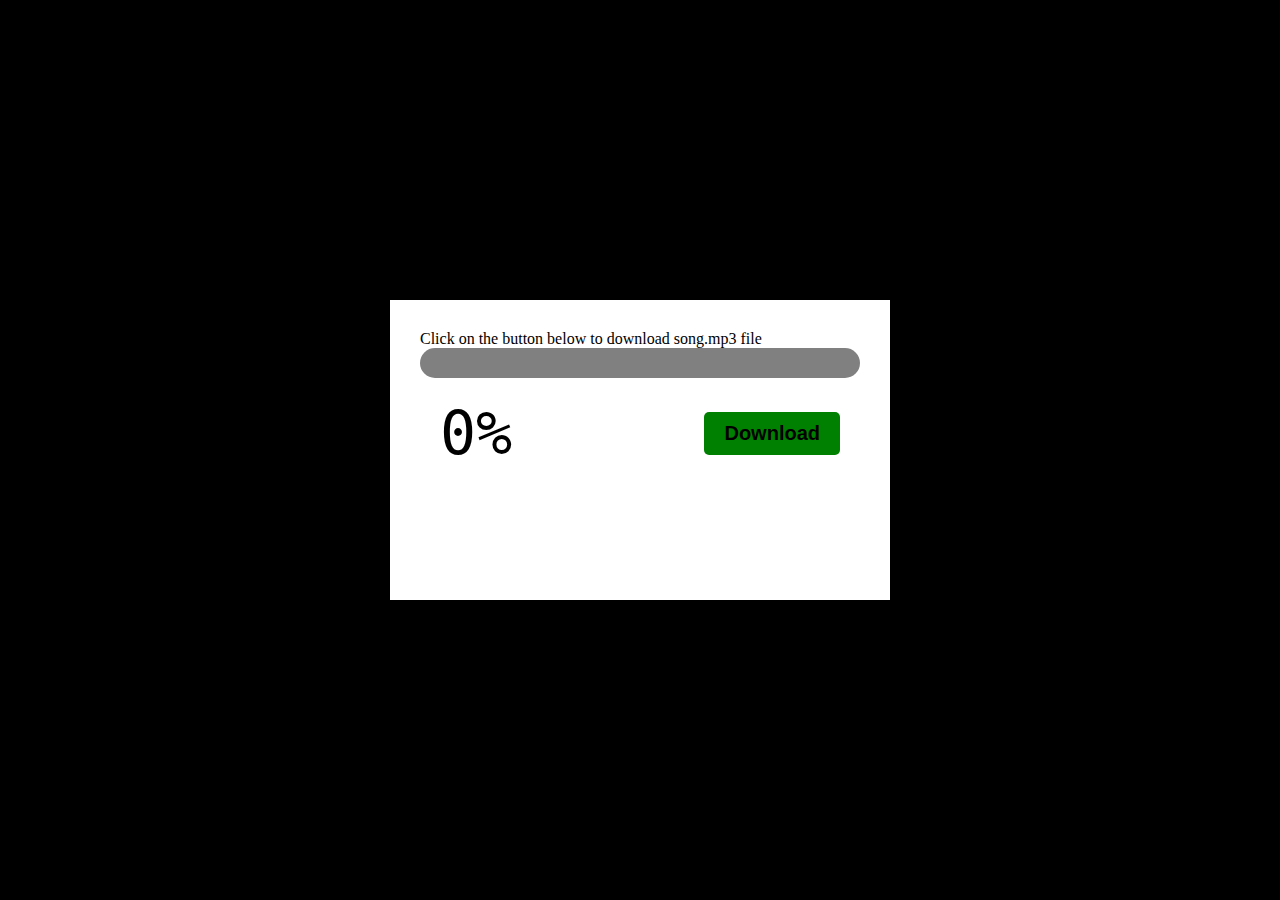
<file: class45/index.html>
<!DOCTYPE html>
<html lang="en">
<head>
    <meta charset="UTF-8">
    <meta name="viewport" content="width=device-width, initial-scale=1.0">
    <title>Document</title>
    <link rel="stylesheet" href="style.css">
</head>
<body>
    <main>
        <div class="card">
             <p>Click on the button below to download <span>song.mp3</span> file</p>
            <div class="outer">
                <div class="inner"></div>
            </div>
            <div class="bottom">
            <h1>0%</h1>
            <button>Download</button>

        </div>
        </div>
        
    </main>
</body>
<script src="index.js"></script>
</html>
</file>
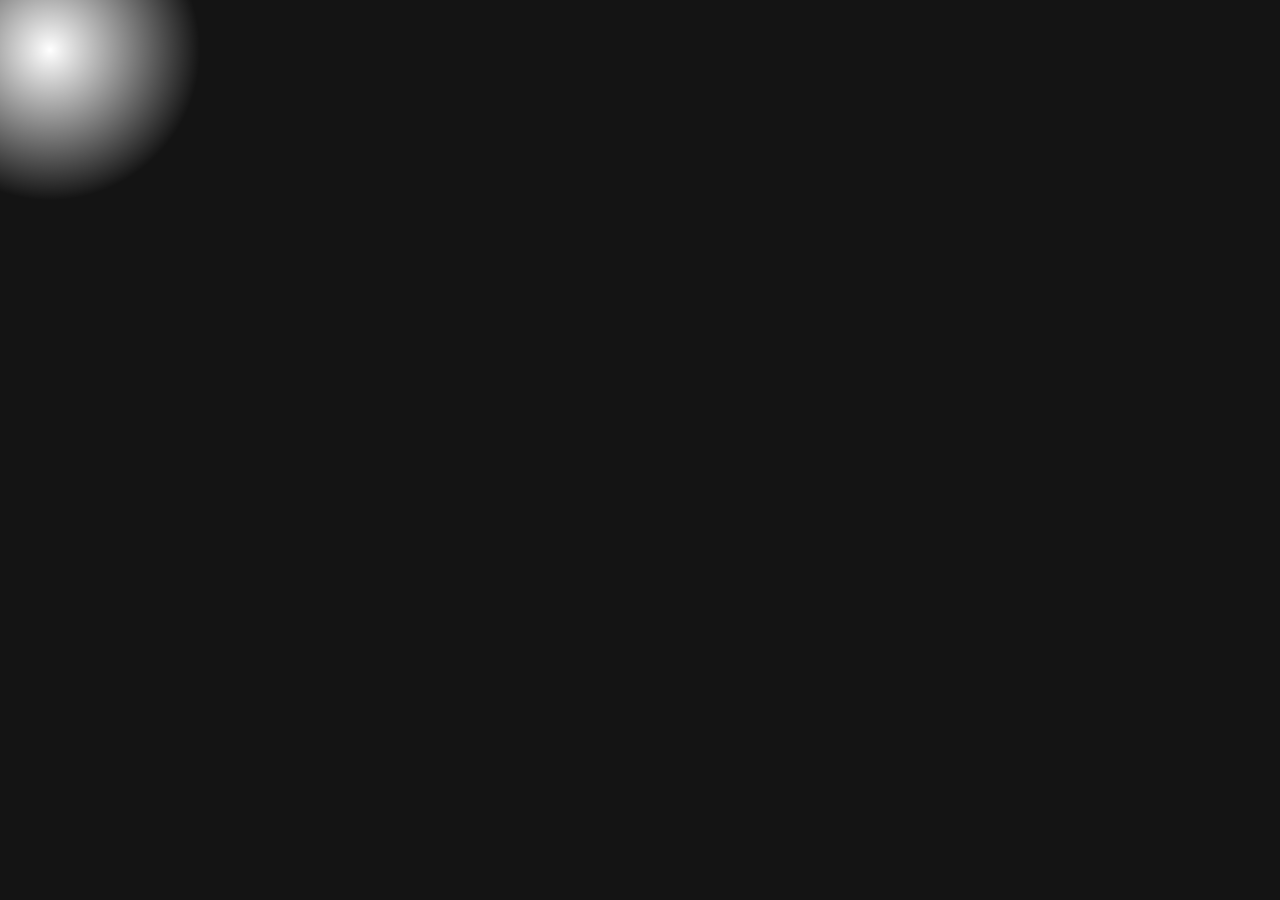
<file: class52/index.html>
<!DOCTYPE html>
<html lang="en">
<head>
    <meta charset="UTF-8">
    <meta name="viewport" content="width=device-width, initial-scale=1.0">
    <title>Document</title>
    <link rel="stylesheet" href="style.css">
</head>
<body>
    <div class="box"></div>
</body>
<script src="index.js"></script>
</html>
</file>
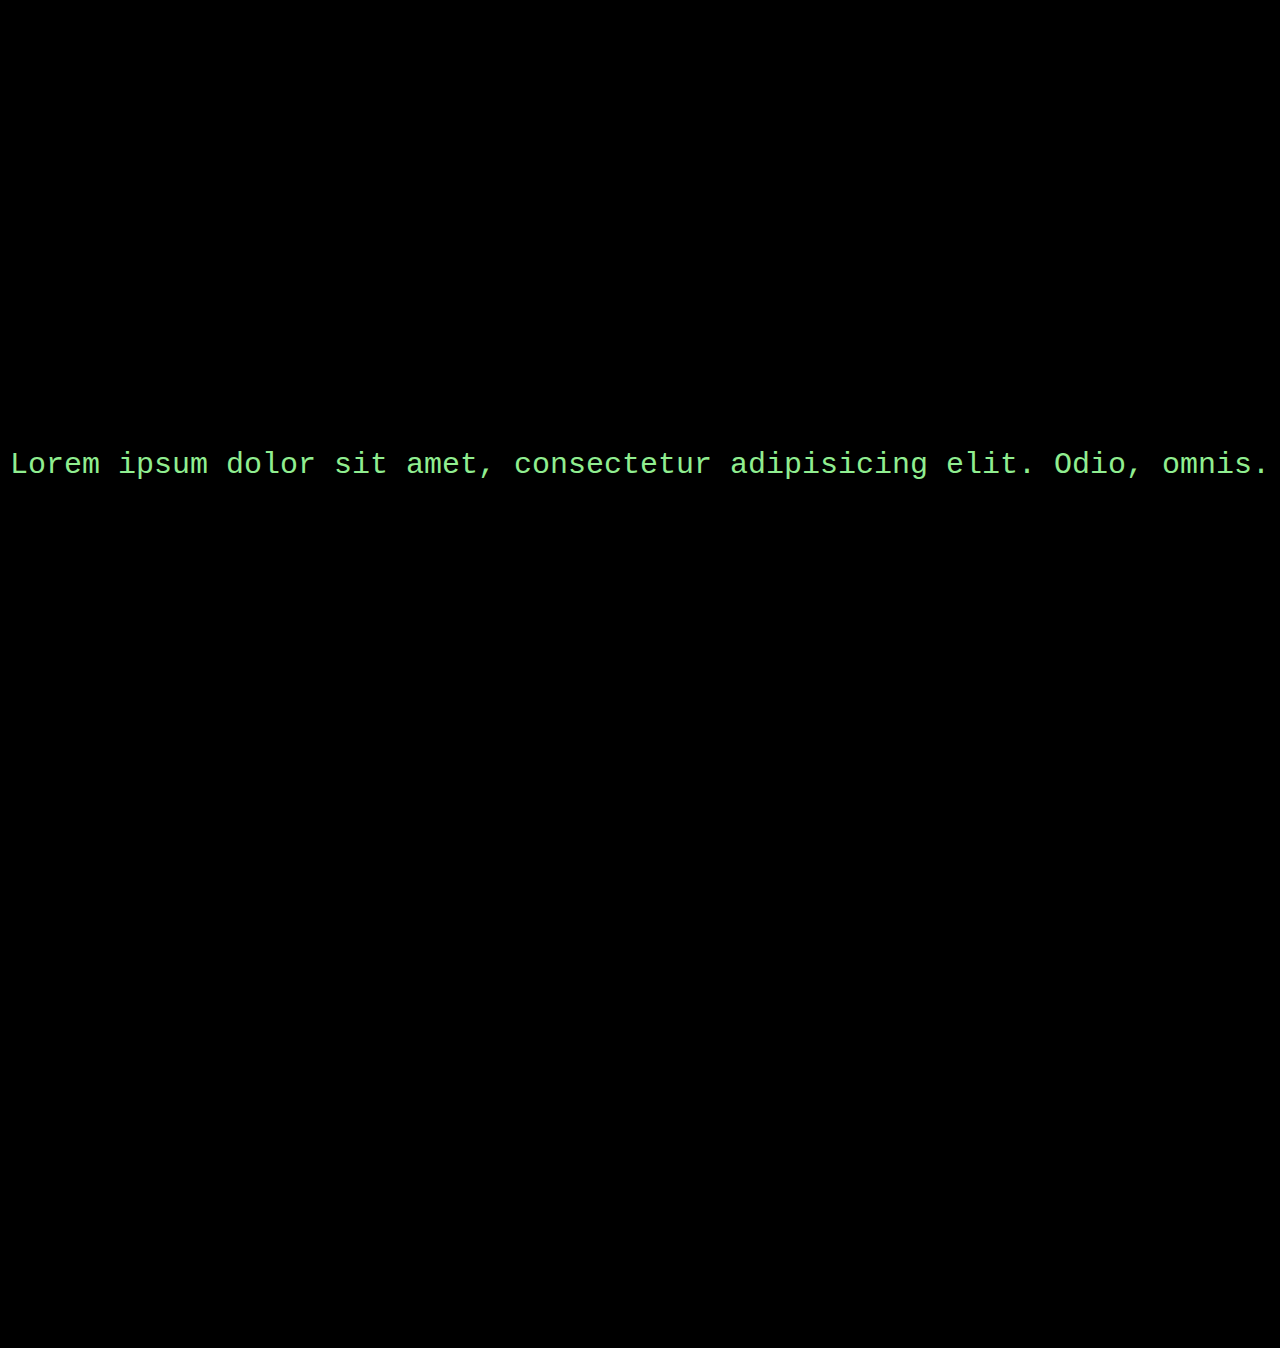
<file: class53/index.html>
<!DOCTYPE html>
<html lang="en">
<head>
    <meta charset="UTF-8">
    <meta name="viewport" content="width=device-width, initial-scale=1.0">
    <title>Document</title>
    <link rel="stylesheet" href="style.css">
</head>
<body>
    <p>Lorem ipsum dolor sit amet, consectetur adipisicing elit. Odio, omnis.</p>
</body>
<script src="index.js"></script>
</html>
</file>
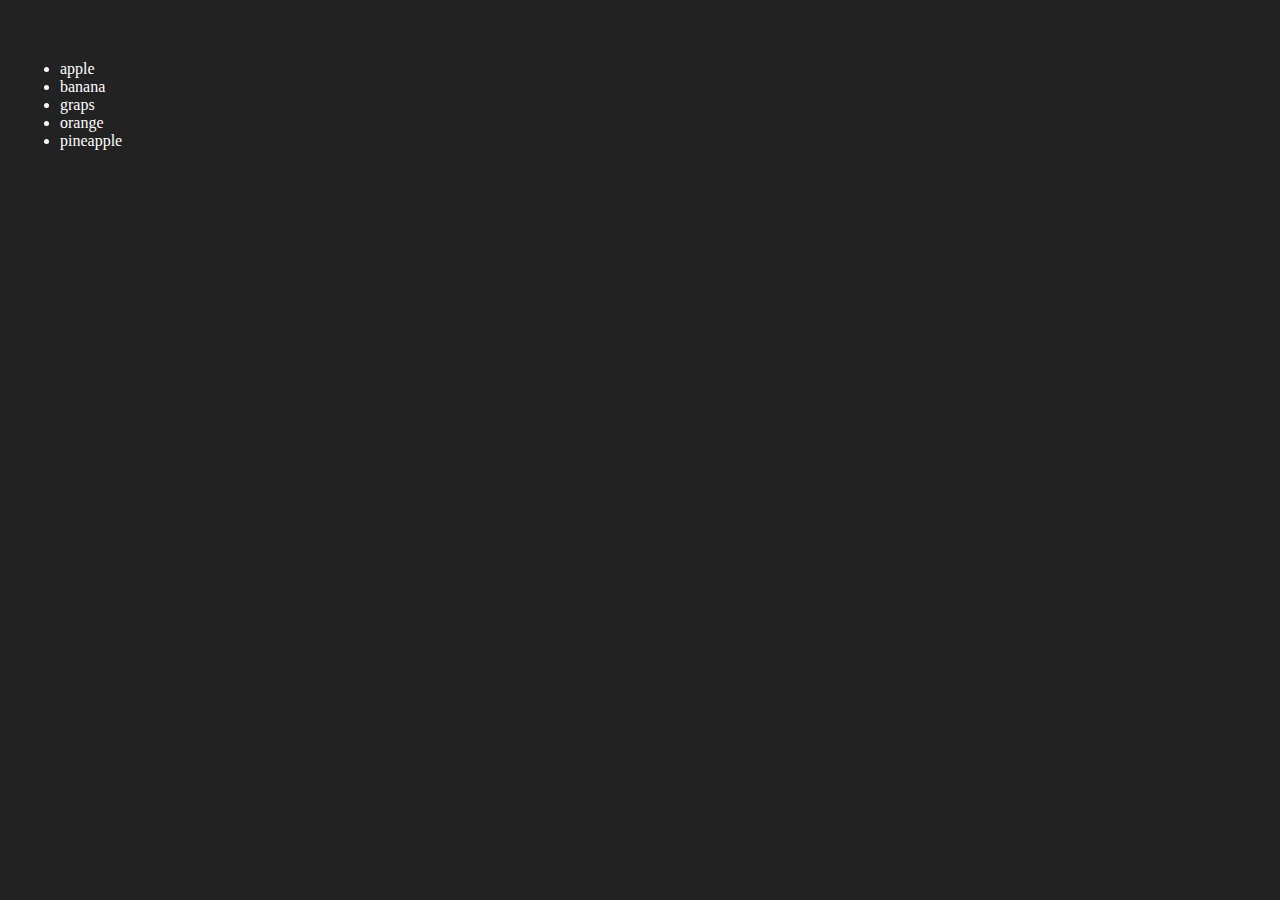
<file: eventBubling/index.html>
<!DOCTYPE html>
<html lang="en">
<head>
    <meta charset="UTF-8">
    <meta name="viewport" content="width=device-width, initial-scale=1.0">
    <title>Document</title>

    <link rel="stylesheet" href="style.css">
</head>
<body>
    <ul>
        <li>apple</li>
          <li>banana</li>
            <li>graps</li>
             <li>orange</li>
              <li>pineapple</li>
    </ul>
   <script src="index.js"></script>

</body>

</html>
</file>
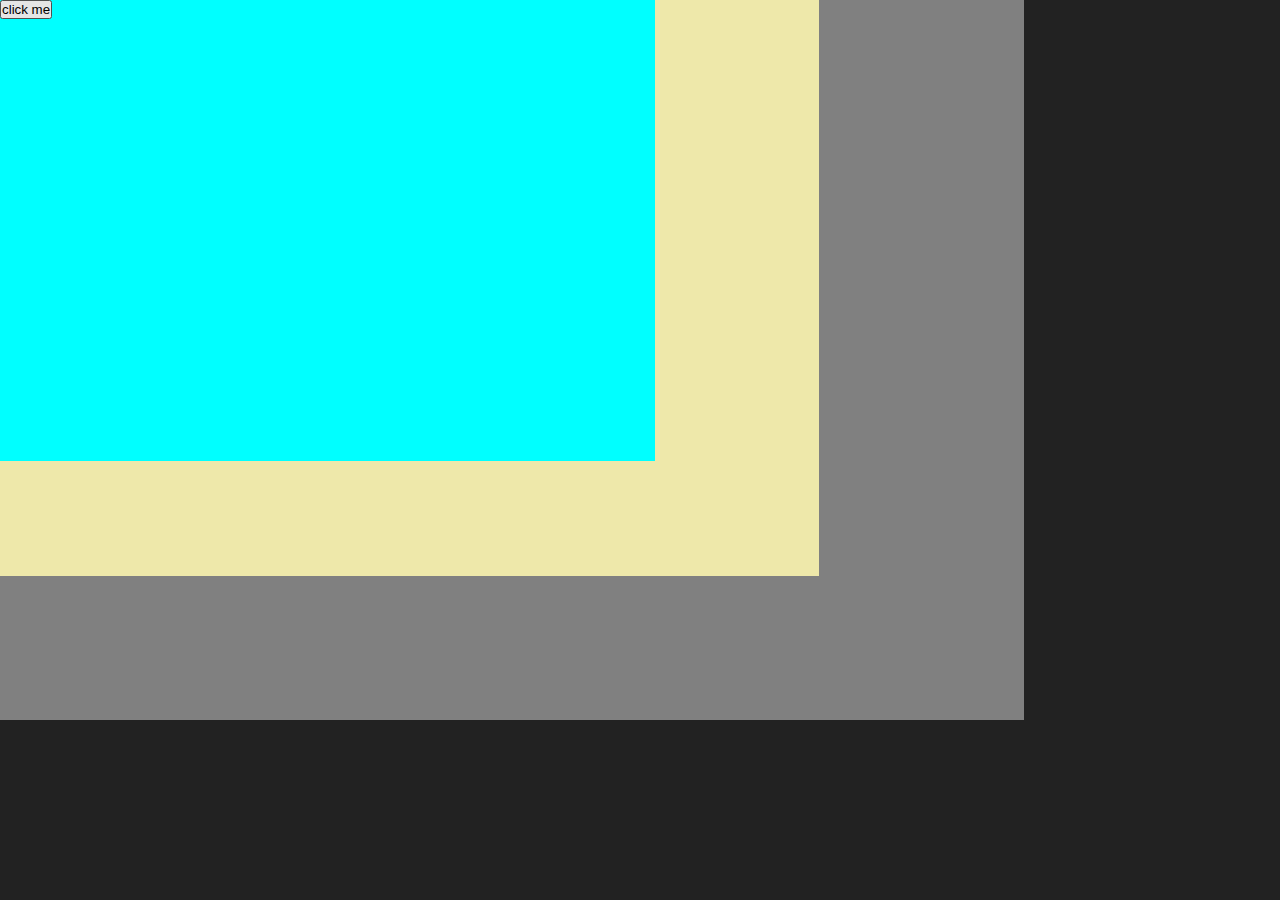
<file: eventCapturing/index.html>
<!DOCTYPE html>
<html lang="en">
<head>
    <meta charset="UTF-8">
    <meta name="viewport" content="width=, initial-scale=1.0">
    <title>Document</title>
    <link rel="stylesheet" href="style.css">
</head>
<body>
    <div class="A">
        <div class="B">
            <div class="C">
                <button>click me</button>
            </div>
        </div>
    </div>
    <script src="index.js"></script>
</body>
</html>
</file>
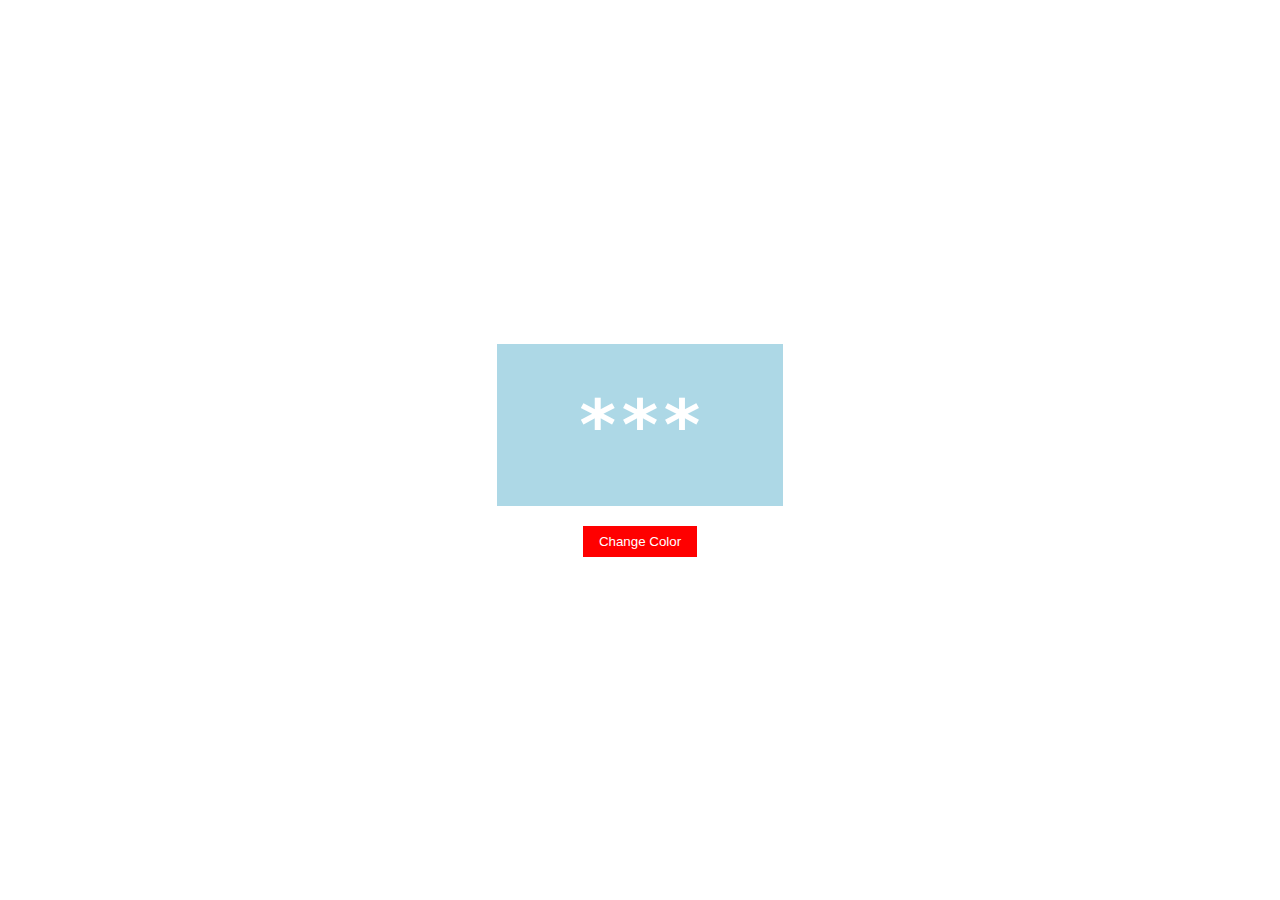
<file: randomTeamPeaker/index.html>
<!DOCTYPE html>
<html lang="en">
<head>
    <meta charset="UTF-8">
    <meta name="viewport" content="width=device-width, initial-scale=1.0">
    <title>Document</title>
    <link rel="stylesheet" href="style.css">
</head>
<body>
    <main>
     <h1>***</h1>
    <button class="btn">Change Color</button>   
    </main>
    <script src="index.js"></script>
</body>
</html>
</file>
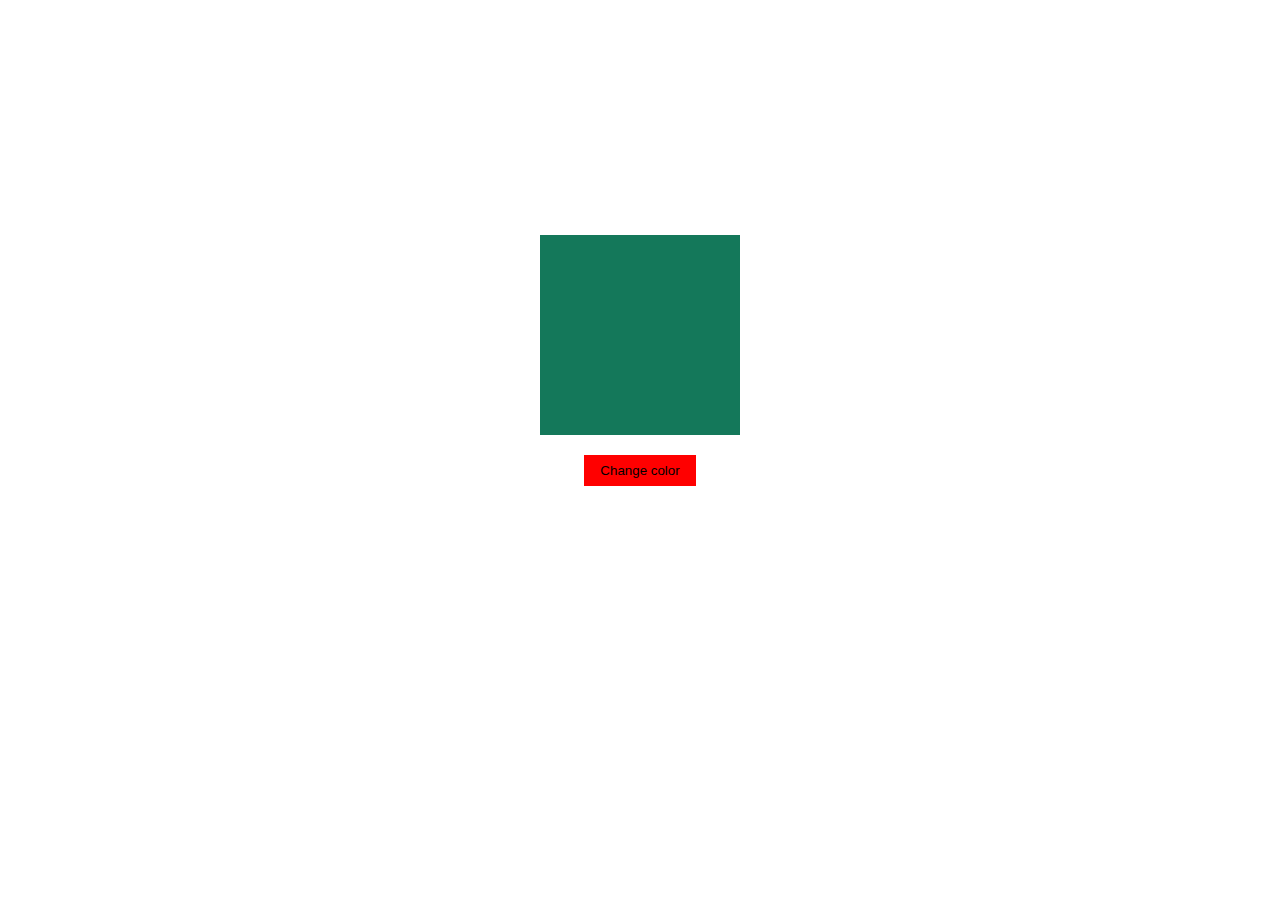
<file: rendom/index.html>
<!DOCTYPE html>
<html lang="en">
<head>
    <meta charset="UTF-8">
    <meta name="viewport" content="width=device-width, initial-scale=1.0">
    <title>Document</title>
    <link rel="stylesheet" href="style.css">
</head>
<body>
    <main>
     <div class="block"></div>
    <button class="btn">Change color</button>   
    </main>
    <script src="index.js"></script>
</body>
</html>
</file>
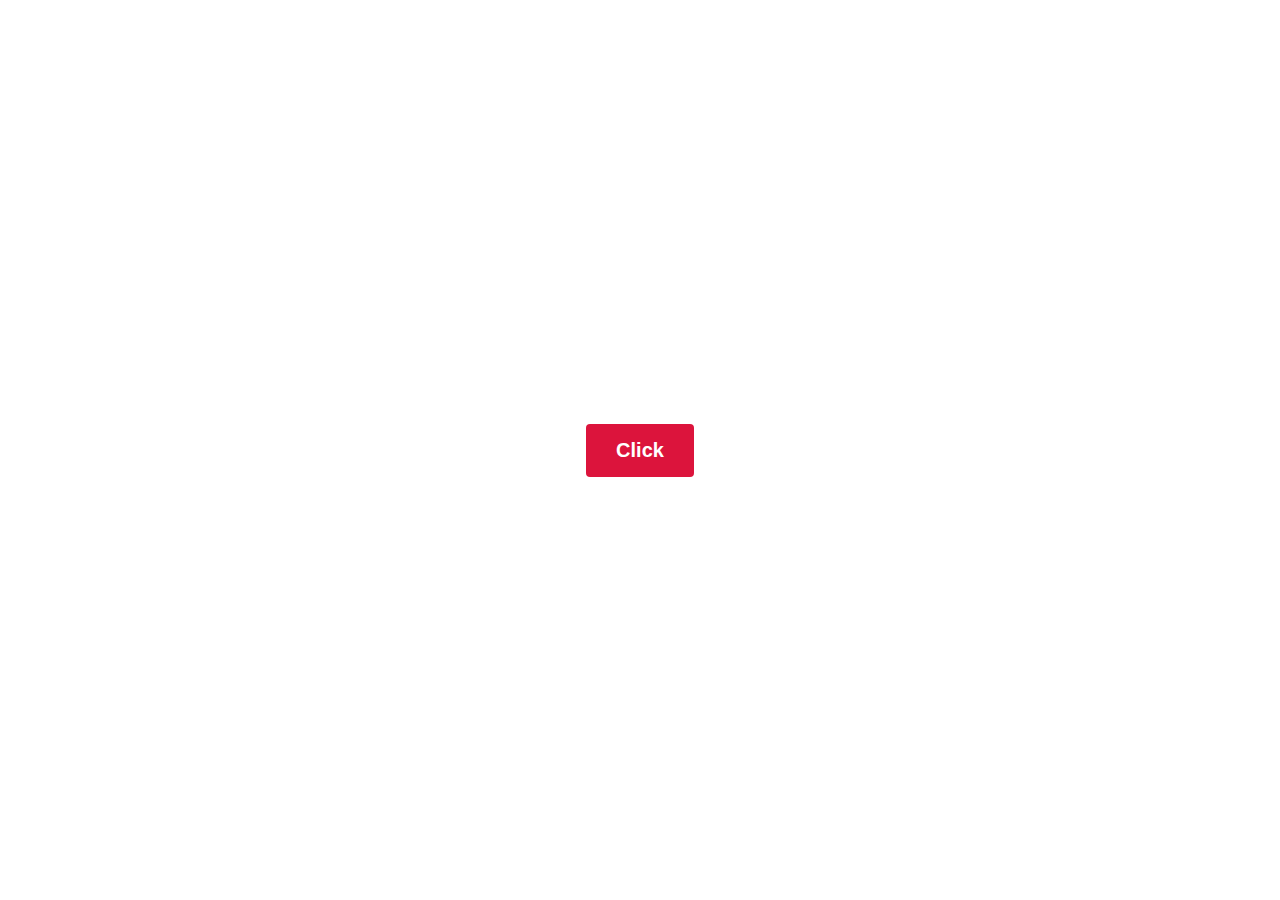
<file: setTimeOutDealy/index.html>
<!DOCTYPE html>
<html lang="en">
<head>
    <meta charset="UTF-8">
    <meta name="viewport" content="width=device-width, initial-scale=1.0">
    <title>Document</title>
    <link rel="stylesheet" href="style.css">
</head>
<body>
    <main>
      <button>Click</button>   
      <h1></h1>
    </main>
   
</body>
<script src="index.js"></script>
</html>
</file>
<file: class45/style.css>
* {
    margin: 0;
    padding: 0;
    box-sizing: border-box;
}

html,body {
    height: 100%;
    width: 100%;
}
body {
    background-color: black;
}

main{
    height: 100%;
    width: 100%;
    display: flex;
    align-items: center;justify-content: center;
}


.card {
    background-color: white;
    height: 300px;
    width: 500px;
    padding: 30px;
}

.outer {
    height: 30px;
    background-color: gray;
    border-radius: 50px;
}

.inner {
    background-color: green;
    height: 100%;
    width: 0%;
    border-radius: 50px;
}

.bottom {
    display: flex;
    align-items: center;
    justify-content: space-between;
    padding: 20px;
}

button {
    padding: 10px 20px;
    background-color: green;
    border-radius: 5px;
    border: none;
    font-size: 20px;
    font-weight: 600;

}

.bottom h1 {
    font-size: 60px;
    font-weight: 100;
    font-family: monospace;
}
</file>
<file: class52/style.css>
*{
    margin: 0;
    padding: 0;
    box-sizing: border-box;
}

html,body {
    height: 100%;
    width: 100%;
}

:root {
    --red: red;
    --green: green;
    --black: rgba(0, 0, 0, 0.92);
    --white: rgba(255, 255, 255, 0);
    --x: 50px;
    --y: 50px;
}
body {
    background-image: url(https://plus.unsplash.com/premium_photo-1671240156188-5f129277bea8?q=80&w=1170&auto=format&fit=crop&ixlib=rb-4.1.0&ixid=M3wxMjA3fDB8MHxwaG90by1wYWdlfHx8fGVufDB8fHx8fA%3D%3D);
    background-size: cover;
}
.box {
    height: 100%;
    width: 100%;
    background: radial-gradient(150px at var(--x) var(--y), var(--white),var(--black));
}
</file>
<file: class53/style.css>
* {
    margin: 0;
    padding: 0;
    box-sizing: border-box;
}

html, body {
    height: 100%;
    width: 100%;
}
body {
    background-color: black;
}

p {
    margin-top: 35%;
    text-align: center;
    font-size: 30px;
    font-weight: 500;
    font-family: monospace;
    color: lightgreen;
}
</file>
<file: eventBubling/style.css>
* {
    margin: 0;
    padding: 0;
    box-sizing: border-box;
}
html,body {
    color: white;
    padding: 30px;
    width: 100%;
    height: 100%;
    background-color: #222;
}
#main {
    width: 100%;
    height: 100px;
    background-color: #222;

}
#nav {
    display: flex;
    text-align: center;
    justify-content: space-around;
    width: 100%;
    height: 100%;
    background-color: #294;

}
a{
    color: white;
    text-decoration: none;
}
button {
    align-self: center;
    padding: 6px 12px;
    background-color: red;
    border-radius: 5px;
    font-weight: 600;
    font-size: 20px;
}

.lt {
    text-decoration: line-through;
}
</file>
<file: eventCapturing/style.css>
* {
    margin: 0;
    padding: 0;
    box-sizing: border-box;
}
html,body {
    width: 100%;
    height: 100%;
    background-color: #222;
}
.A {
    width: 80%;
    height: 80%;
    background-color: rgb(128, 128, 128);
}
.B {
    width: 80%;
    height: 80%;
    background-color: palegoldenrod;
}
.C {
    width: 80%;
    height: 80%;
    background-color: aqua;
}
</file>
<file: randomTeamPeaker/style.css>
* {
    margin: 0;
    padding: 0;
    box-sizing: border-box;
    color: white;
}

html,body {
    height: 100%;
    width: 100%;
}


main {
    height: 100%;
    width: 100%;
    display: flex;
    align-items: center;
    justify-content: center;
    flex-direction: column;
    gap: 20px;
}
h1 {
    font-size: 70px;
    background-color: lightblue;
    padding: 40px 80px;
    font-family: monospace;
}

.btn {
    background-color: red;
    padding: 8px 16px;
    border: none;
    cursor: pointer;
}

.btn:active {
    transform: scale(0.95);
}
</file>
<file: rendom/style.css>
* {
    margin: 0;
    padding: 0;
    box-sizing: border-box;
}

html,body {
    height: 100%;
    width: 100%;
}


main {
    height: 80%;
    width: 100%;
    display: flex;
    align-items: center;
    justify-content: center;
    flex-direction: column;
    gap: 20px;
}
.block {
    height: 200px;
    width: 200px;
    background-color: rgb(20, 120, 90);
}

.btn {
    background-color: red;
    padding: 8px 16px;
    border: none;
    cursor: pointer;
}

.btn:active {
    transform: scale(0.95);
}
</file>
<file: setTimeOutDealy/style.css>
* {
    margin: 0;
    padding: 0;
    box-sizing: border-box;
    color: white;
}

html,body {
    height: 100%;
    width: 100%;
}

main {
    height: 100%;
    width: 100%;
    display: flex;
    justify-content: center;
    align-items: center;
}

button {
    padding: 15px 30px;
    background-color: crimson;
    border-radius: 4px;
    border: none;
    font-weight: 600;
    font-size: 20px;
}
</file>
